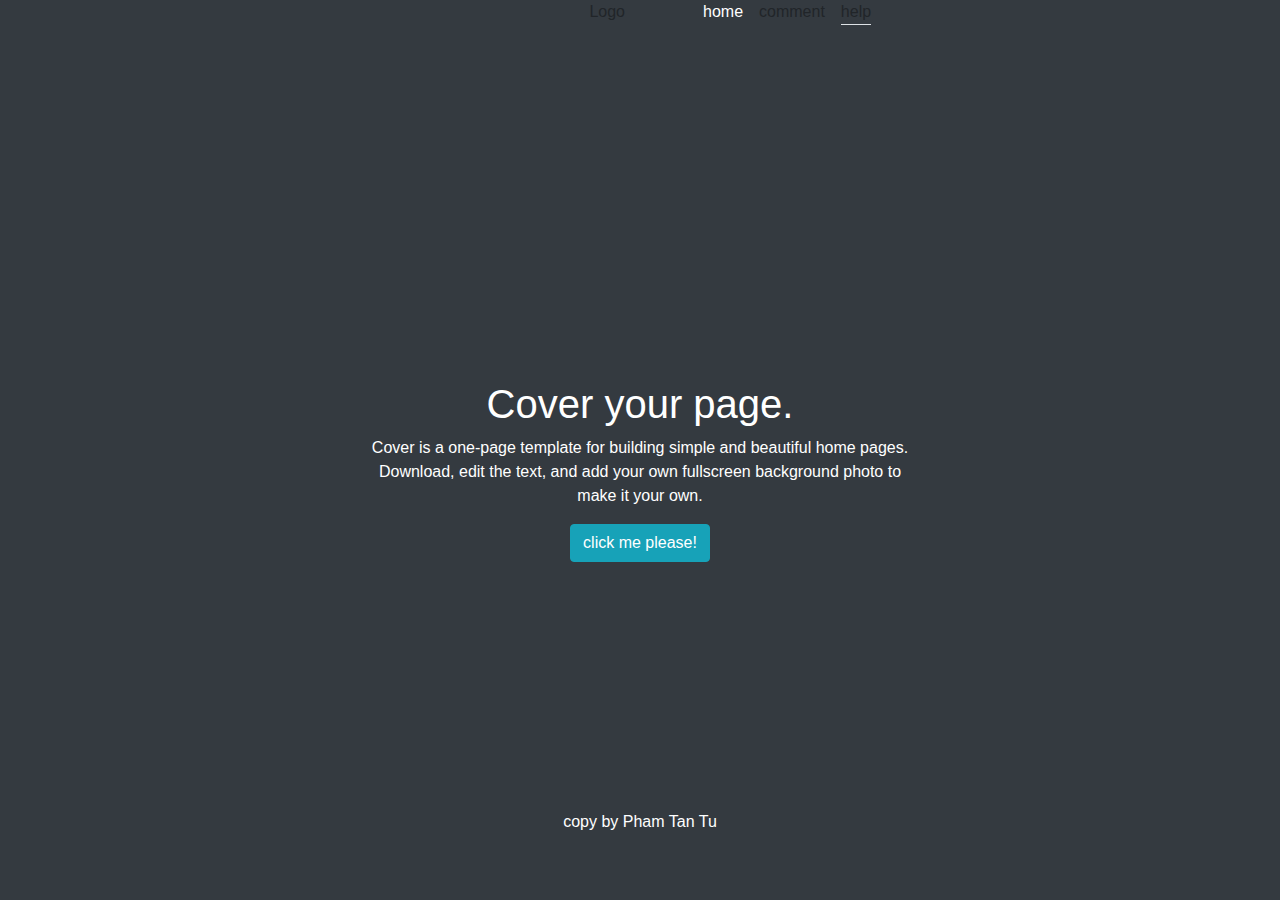
<file: html/04-2019-03-06/index.html>
<!DOCTYPE html>
<html>

<head>
<meta name="viewport" content="width=device-width, initial-scale=1">
<link rel="stylesheet" href="bootstrap.css">
<style>
.Nam_list:hover{
    border-bottom: 5px solid yellow;
}
</style>
</head>

<body class="bg-dark" style="height: 100vh;">
    <div class="container Header" style="height: 20%">
        <div class="row" >
            <div class="col-6" style="text-align: right;">Logo</div>
            <div class="col-6">
            <ul class="d-flex" style="list-style: none;">
                <li class="mx-2">
                    <a href="" style="cursor: none;" class="text-white">home</a>
                    </li>
                <li class="mx-2  Nam_list" style="cursor: pointer;">comment</li>
                <li class="mx-2 border-bottom">help</li>
            </ul>
            </div>
        </div>
    </div>
    
    <div class="container Center" style="height: 70%">
        <div class="row h-100">
            <div class="col-6 offset-3 d-flex flex-column align-items-center justify-content-center">
                
                    <h1 class="text-white text-center">Cover your page.</h1>
                    <p class="text-white text-center">Cover is a one-page template for building simple and beautiful home pages. Download, edit the text, and add your own fullscreen background photo to make it your own.</p>
                    <button class="btn btn-info mb-5"> click me please!</button>
                
            </div>
        </div>
    </div>

    <div class="container Footer" style="height: 10%">
        <div class="row">
            
            <div class="col-4 text-white offset-4">
                    <div class="text-center">copy by Pham Tan Tu</div>
            </div>
            
        </div>
    </div>    
</body>
</html>
</file>
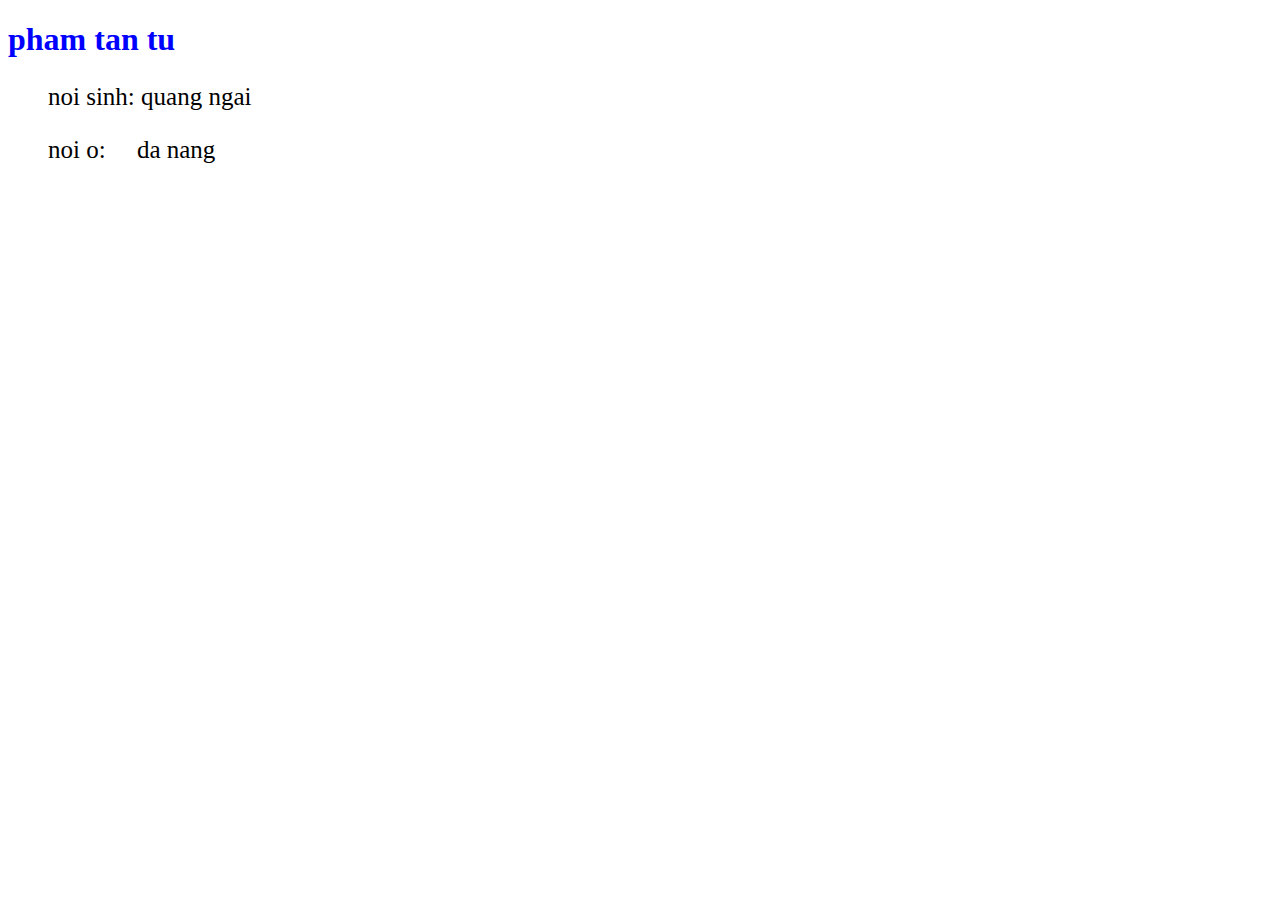
<file: html/02-2019-03-01/bai1.html>
<!DOCTYPE html>
<html>
    <head>
        <style>
        
        .color 
        {
            color: blue;
        }
        .size{
            font-size: 30px;
        }
        ol{
            font-size: 25px;
            
        }
        </style>
    </head>
    <body>
        <h1 class="color">pham tan tu</h1>
        <ol>
            
            <p>noi sinh: quang ngai</p>
            <P>noi o: &#160 &#160 da nang</P>
            
        </ol>
       
    </body>
</html>
</file>
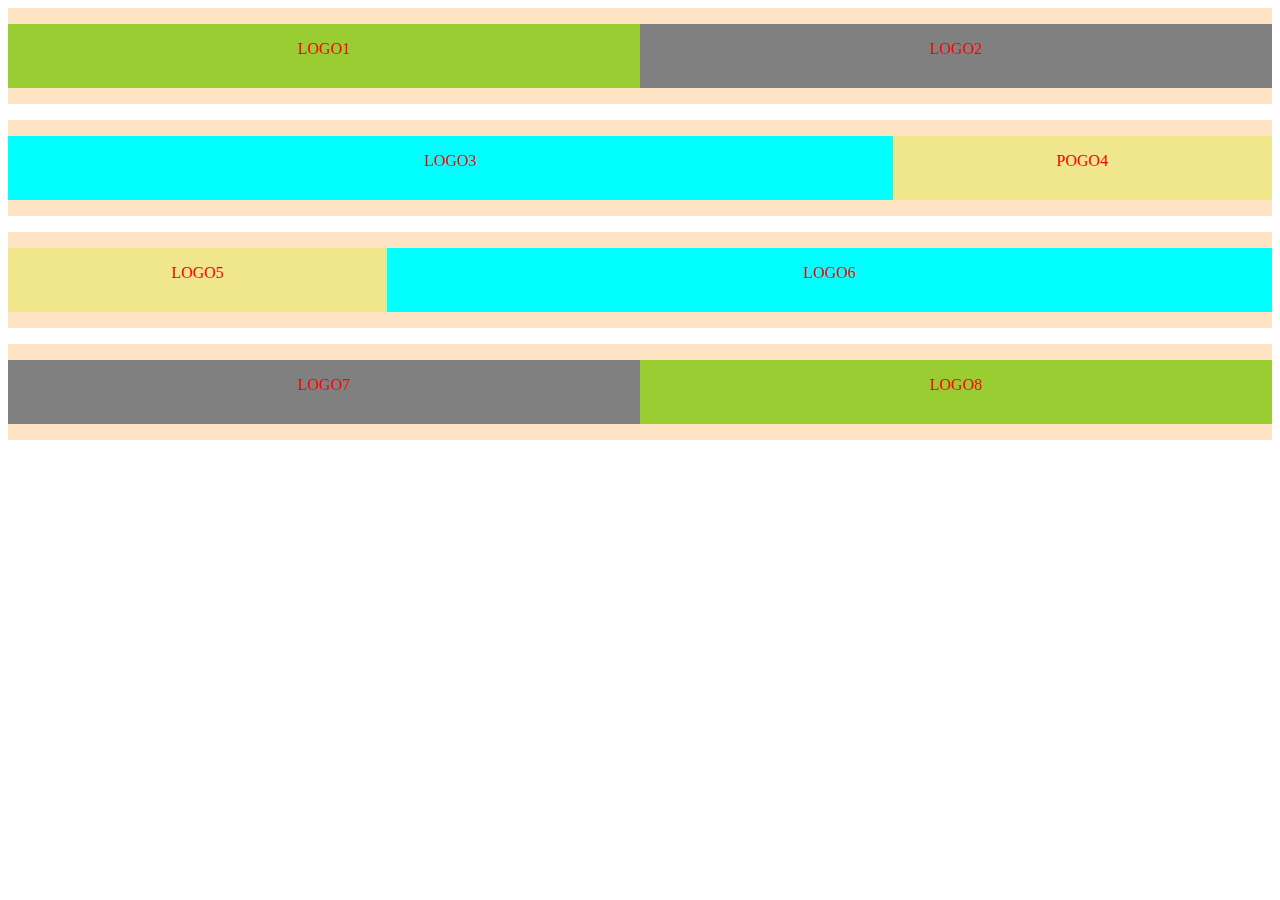
<file: html/02-2019-03-01/exe1.html>
<!DOCTYPE html>
<html>
<head>
    <link rel="stylesheet" href="style.css">
</head>

<body>
    <div class="parent">
        <div class="boy1"><p>LOGO1</p></div>
        <div class="daughter1"><P>LOGO2</P></div>
    </div>

    <div></div>

    <div class="parent">
        <div class="boy2"><P>LOGO3</P></div>
        <div class="daughter2"><P>POGO4</P></div>
    </div>
    
    <div></div>

    <div class="parent">
            <div class="daughter2"><P>LOGO5</P></div>
            <div class="boy2"><P>LOGO6</P></div>
    </div>
    
    <div></div>

    <div class="parent">
            <div class="daughter1"><P>LOGO7</P></div>
            <div class="boy1"><P>LOGO8</P></div>
    </div>
</body>
</html>
</file>
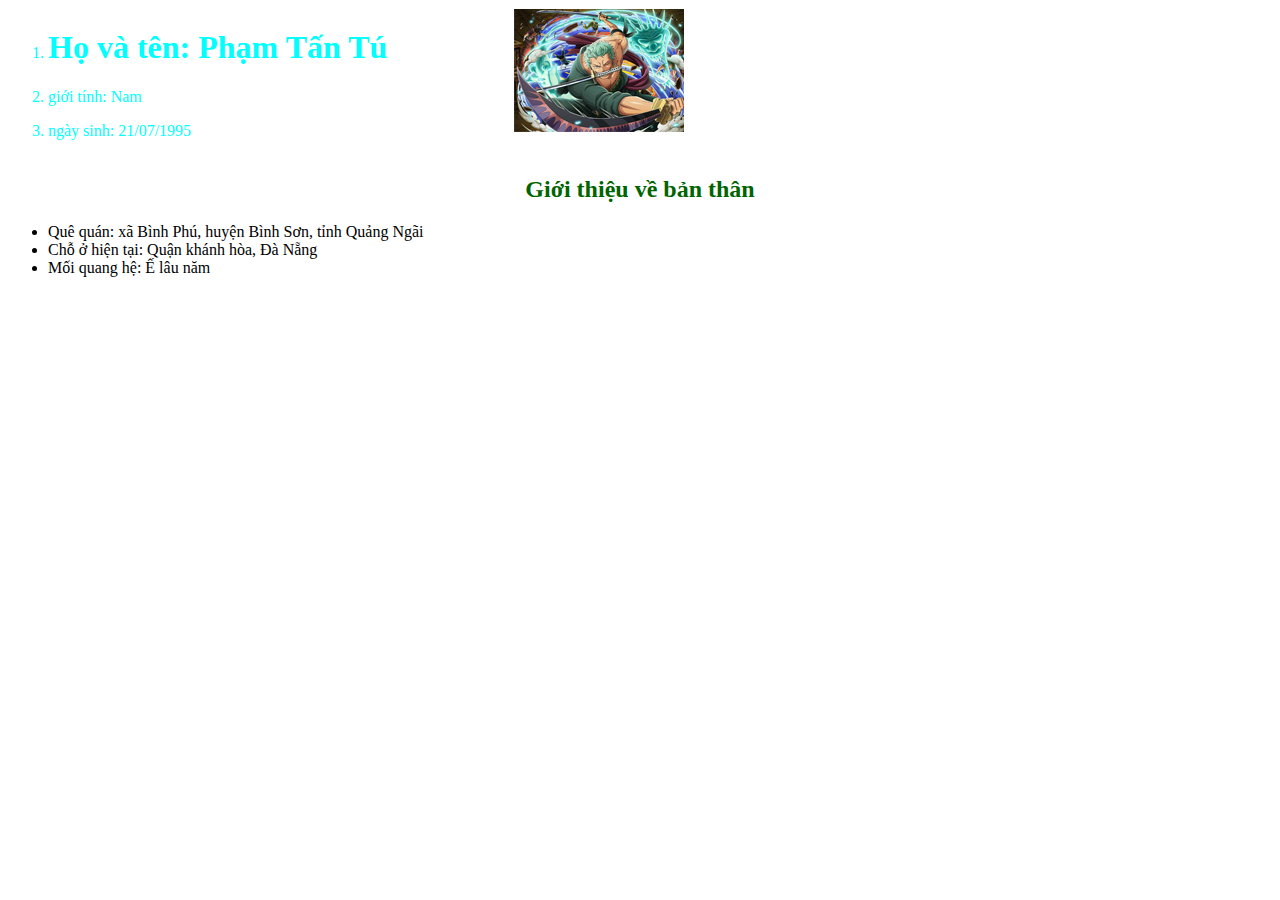
<file: html/02-2019-03-01/exe2.html>
<!DOCTYPE html>
<html>
<head>
<style>
.parent{
    display: flex;
}
.left{
    width: 40%;
    height: auto;
    color: cyan;
}
.right{
    width: 60%;
}
h2{
    text-align: center;
    color:darkgreen;
}
</style>

</head>

<body>
    <div class="parent">
        <div class="left">
            
            <ol start="1">
                <li><h1>Họ và tên: Phạm Tấn Tú</h1></li>
                <li><p>giới tính: Nam</p></li>
                <li><p>ngày sinh: 21/07/1995</p></li>
            </ol>
            
        </div>
        <div class="right">
            <img src="1234.png">
        </div>
    </div>
<h2>Giới thiệu về bản thân</h2>
<ul>
    <li>Quê quán: xã Bình Phú, huyện Bình Sơn, tỉnh Quảng Ngãi</li>
    <li>Chỗ ở hiện tại: Quận khánh hòa, Đà Nẵng</li>
    <li>Mối quang hệ: Ế lâu năm</li>
</ul>
</body>
</html>
</file>
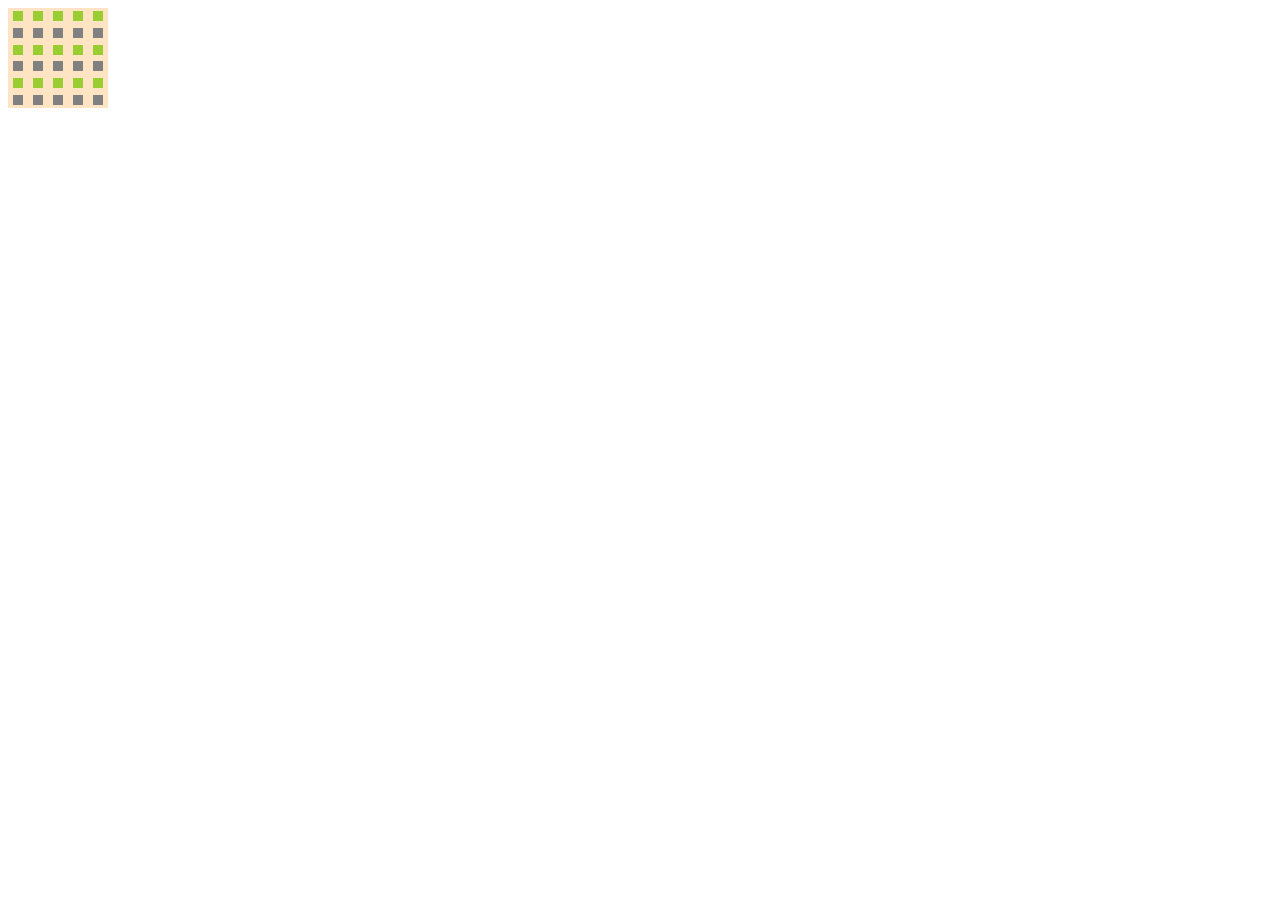
<file: html/03-2019-03-04/scss-bem/bai1.html>
<!DOCTYPE html>
<html>
<head>
<link rel="stylesheet" href="style.css">
</head>
<body>
    <div class="parent">
    <div class="parent1">
        <div class="boy"></div>
        <div class="daughter"></div>
        <div class="boy"></div>
        <div class="daughter"></div>
        <div class="boy"></div>
        <div class="daughter"></div>
    </div>

    <div class="parent1">
            <div class="boy"></div>
            <div class="daughter"></div>
            <div class="boy"></div>
            <div class="daughter"></div>
            <div class="boy"></div>
            <div class="daughter"></div>
        </div>
    
        <div class="parent1">
                <div class="boy"></div>
                <div class="daughter"></div>
                <div class="boy"></div>
                <div class="daughter"></div>
                <div class="boy"></div>
                <div class="daughter"></div>
            </div>    

            <div class="parent1">
                    <div class="boy"></div>
                    <div class="daughter"></div>
                    <div class="boy"></div>
                    <div class="daughter"></div>
                    <div class="boy"></div>
                    <div class="daughter"></div>
                </div> 
            
                <div class="parent1">
                        <div class="boy"></div>
                        <div class="daughter"></div>
                        <div class="boy"></div>
                        <div class="daughter"></div>
                        <div class="boy"></div>
                        <div class="daughter"></div>
                    </div>     
    </div>
</body>
</html>
</file>
<file: html/02-2019-03-01/style.css>
div{
    height: 1rem;
    }
.parent{
    display: flex;
    height: 6rem;
    background-color: bisque;
    color: red;
    text-align: center;
    flex-direction: row;
    justify-content: center;
    align-items: center;
}
.boy1{
    width: 50%;
    background: yellowgreen; 
    height: 4rem;
    
    
}
.daughter1{
    width: 50%;
    background: gray;
    height: 4rem;
   
}
.boy2{
    width: 70%;
    background: aqua;
    height: 4rem;
    
}
.daughter2{
    width: 30%;
    height: 4rem;
    background:khaki;
    
}
</file>
<file: html/03-2019-03-04/scss-bem/style.css>
.parent{
    width: 100px;
    height: 100px;
    background-color: bisque;
   
    display: flex;
    flex-direction: row;
    justify-content: space-around;
    align-items: unset;
}
.parent1{
   
    display: flex;
    flex-direction: column;
    justify-content: space-around;
    align-items: flex-start;
}
.boy{
    width: 10px;
    background: yellowgreen; 
    height: 10px;;
    
    
}
.daughter{
    width: 10px;
    background: gray;
    height: 10px;
   
}
</file>
